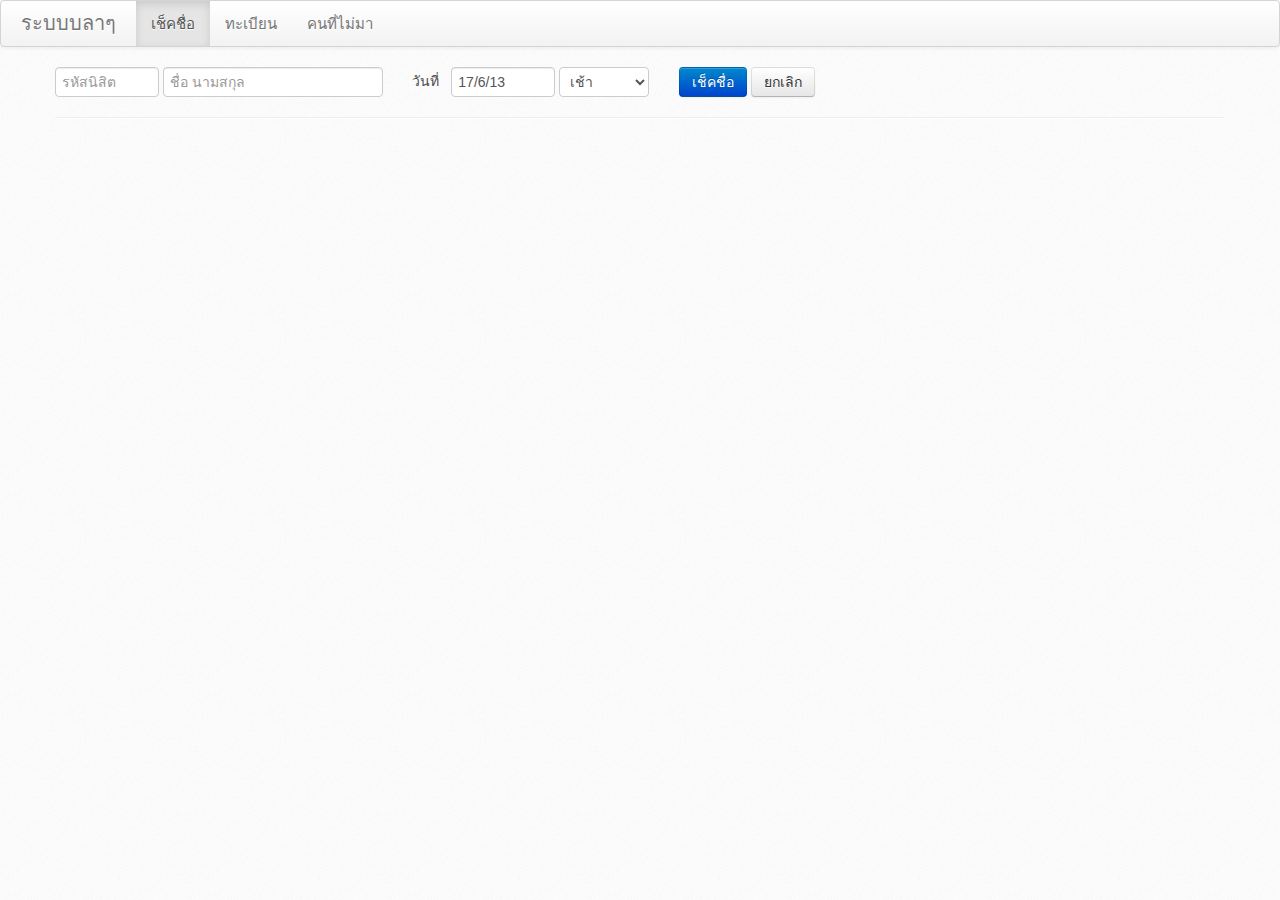
<file: coded/index.html>
<!doctype html>
<html lang="en">
<head>
	<meta charset="UTF-8">
	<title>Title</title>
	<link rel="stylesheet" href="css/style.css">
	<link rel="stylesheet/less" type="text/css" href="css/style.less" />
	<script src="js/jquery-1.9.1.js" type="text/javascript"></script> 
	<script src="js/bootstrap.min.js" type="text/javascript"></script> 
	<script src="js/less.js" type="text/javascript"></script>
	<!--[if IE 7]>
	<link rel="stylesheet" href="css/font-awesome-ie7.min.css">
	<![endif]--> 
</head>
<body>
<div class="navbar">
	<div class="navbar-inner">
		<a class="brand" href="index.html">ระบบบลาๆ</a>
		<ul class="nav">
			<li class="active"><a href="index.html">เช็คชื่อ</a></li>
			<li><a href="list.html">ทะเบียน</a></li>
			<li><a href="list2.html">คนที่ไม่มา</a></li>
		</ul>
	</div>
</div>
<div class="container">
		<form class="form-inline" action="index-2.html" method="POST">
			<input type="text" name="id" class="input-small" placeholder="รหัสนิสิต">
			<input type="text" name="name" placeholder="ชื่อ นามสกุล">
			&nbsp;&nbsp;&nbsp;&nbsp;&nbsp;
			<label for="date">วันที่&nbsp;&nbsp;</label>
			<input type="text" class="input-small" name="date" value="17/6/13">
			<select class="input-small">
				<option>เช้า</option>
				<option>บ่าย</option>
			</select>
			&nbsp;&nbsp;&nbsp;&nbsp;&nbsp;
			<button type="submit" class="btn btn-primary">เช็คชื่อ</button>
			<button type="button" class="btn">ยกเลิก</button>
		</form>
		<hr>
</div>

</body>
</html>
</file>
<file: coded/css/style.css>
@import url(bootstrap.min.css);
@import url(bootstrap-responsive.min.css);
@import url(font-awesome.min.css);
@font-face {
	font-family: 'rsu';
	src: url('../fonts/rsu_bold.eot');
	src: url('../fonts/rsu_bold.eot?#iefix') format('embedded-opentype'),
		 url('../fonts/rsu_bold.woff') format('woff'),
		 url('../fonts/rsu_bold.ttf') format('truetype'),
		 url('../fonts/rsu_bold.svg#rsubold') format('svg');
	font-weight: bold;
	font-style: normal;
}
@font-face {
	font-family: 'rsu';
	src: url('../fonts/rsu_regular.eot');
	src: url('../fonts/rsu_regular.eot?#iefix') format('embedded-opentype'),
		 url('../fonts/rsu_regular.woff') format('woff'),
		 url('../fonts/rsu_regular.ttf') format('truetype'),
		 url('../fonts/rsu_regular.svg#rsuregular') format('svg');
	font-weight: normal;
	font-style: normal;

}
</file>
